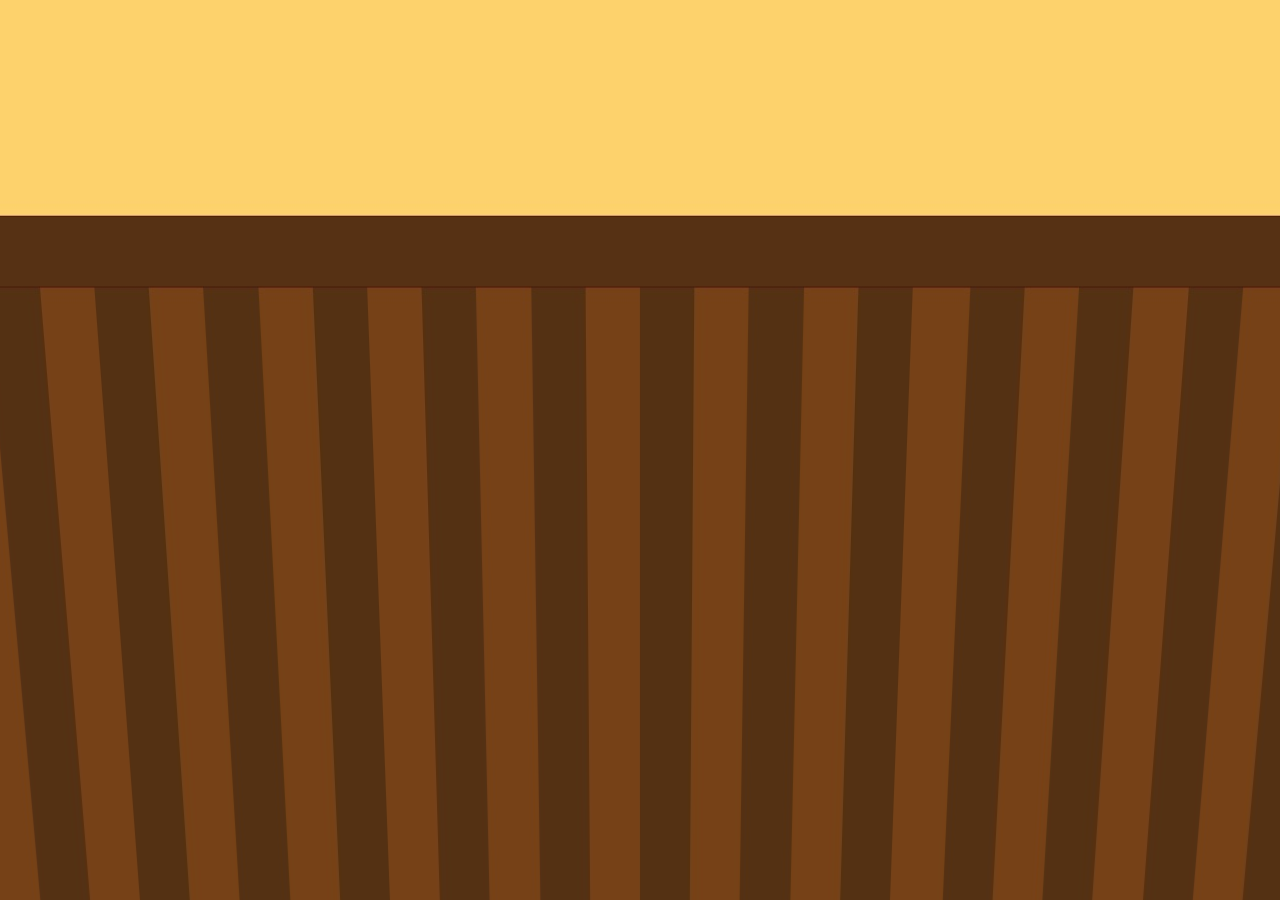
<file: prototype/env-map-temp.html>
<!DOCTYPE html>
<html>
<head>
    <title></title>
    <script src="../libs/threeMap.js"></script>
    <script src="../libs/dat.gui.js"></script>
    <script src="../libs/OrbitControls.js"></script>
    <style>
        body {
            margin: 0;
            overflow: hidden;
        }
    </style>
</head>
<script>
    var renderer;
    var scene;
    var camera, cubeCamera;
    var orbit;
    function init() {
        scene = new THREE.Scene();
        camera = new THREE.PerspectiveCamera(45, window.innerWidth / window.innerHeight, 0.1, 10000);
        orbit = new THREE.OrbitControls(camera);
        renderer = new THREE.WebGLRenderer();
        renderer.setClearColor(0x000000, 1.0);
        renderer.setSize(window.innerWidth, window.innerHeight);
        var textureCube = createCubeMap();
        textureCube.format = THREE.RGBFormat;
        var shader = THREE.ShaderLib["cube"];
        shader.uniforms["tCube"].value = textureCube;
        var material = new THREE.ShaderMaterial({
            fragmentShader: shader.fragmentShader,
            vertexShader: shader.vertexShader,
            uniforms: shader.uniforms,
            depthWrite: false,
            side: THREE.DoubleSide
        });
        var skybox = new THREE.Mesh(new THREE.BoxGeometry(10000, 10000, 10000), material);
        scene.add(skybox);
        cubeCamera = new THREE.CubeCamera(0.1, 20000, 256);
        scene.add(cubeCamera);
        var dynamicEnvMaterial = new THREE.MeshBasicMaterial({envMap: cubeCamera.renderTarget, side: THREE.DoubleSide});
        var envMaterial = new THREE.MeshBasicMaterial({envMap: textureCube, side: THREE.DoubleSide});
        camera.position.x = 0;
        camera.position.y = 5;
        camera.position.z = 33;
        camera.lookAt(scene.position);
        document.body.appendChild(renderer.domElement);
        render();
    }
    function createCubeMap() {
        var path = "assets/textures/cubemap/parliament/";
        var format = '.jpg';
        var urls = [
            path + 'posx' + format, path + 'negx' + format,
            path + 'posy' + format, path + 'negy' + format,
            path + 'posz' + format, path + 'negz' + format
        ];
        var textureCube = THREE.ImageUtils.loadTextureCube(urls, new THREE.CubeReflectionMapping());
        return textureCube;
    }
    function render() {
        orbit.update();
        cubeCamera.updateCubeMap(renderer, scene);
        renderer.render(scene, camera);
        requestAnimationFrame(render);
    }
    window.onload = init;
</script>
<body>
</body>
</html>
</file>
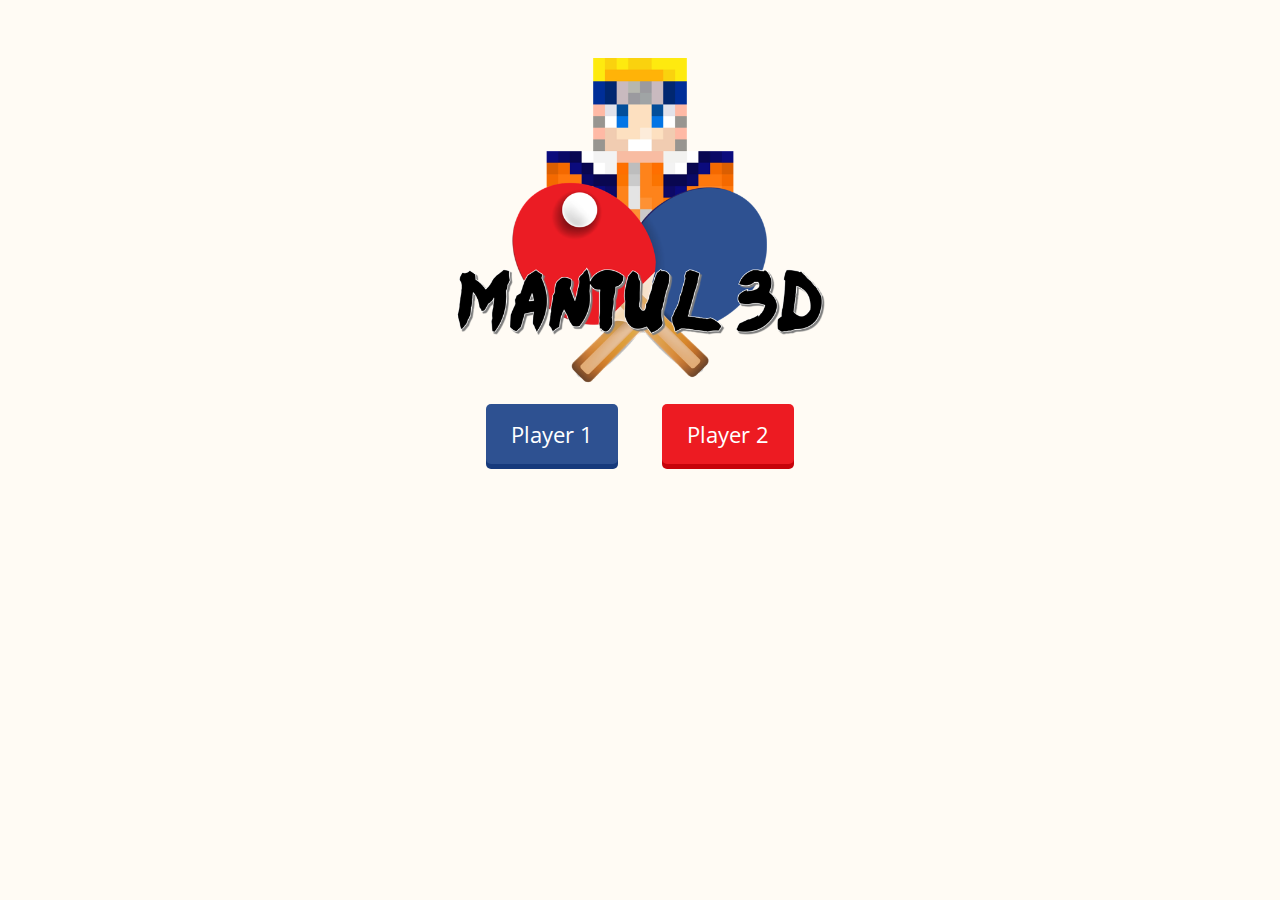
<file: prototype/welcome.html>
<!DOCTYPE html>
<html lang="en">

<head>
  <link rel="stylesheet" type="text/css" href="style.css">
  <link rel="icon" href="assets/logo.png">
</head>
<body>
  <img src="assets/icon.png">
  <div id="buttons">
    <a href="#" class="btn blue">Player 1</a>
    <a href="#" class="btn red">Player 2</a>
  </div>
</body>
</html>
</file>
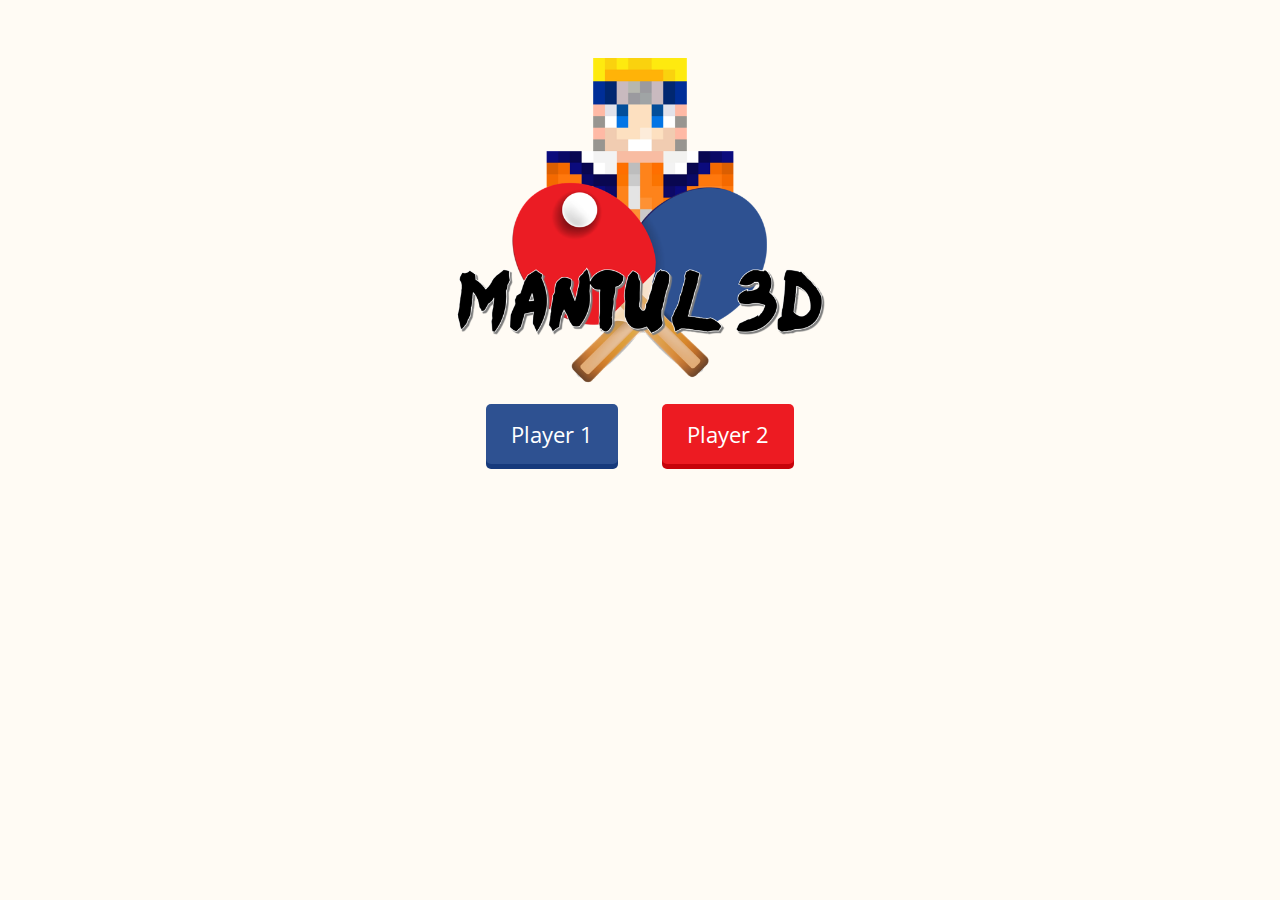
<file: prototype/welcome_multiplayer.html>
<!DOCTYPE html>
<html lang="en">

<head>
	<title>Muantul 3D - Prototype</title>
	<link rel="stylesheet" type="text/css" href="style.css">
	<link rel="icon" href="assets/logo.png">
</head>
<body>
	<img src="assets/icon.png">
	<div id="buttons">
		<a href="#" class="btn blue">Player 1</a>
		<a href="#" class="btn red">Player 2</a>
	</div>
</body>
</html>
</file>
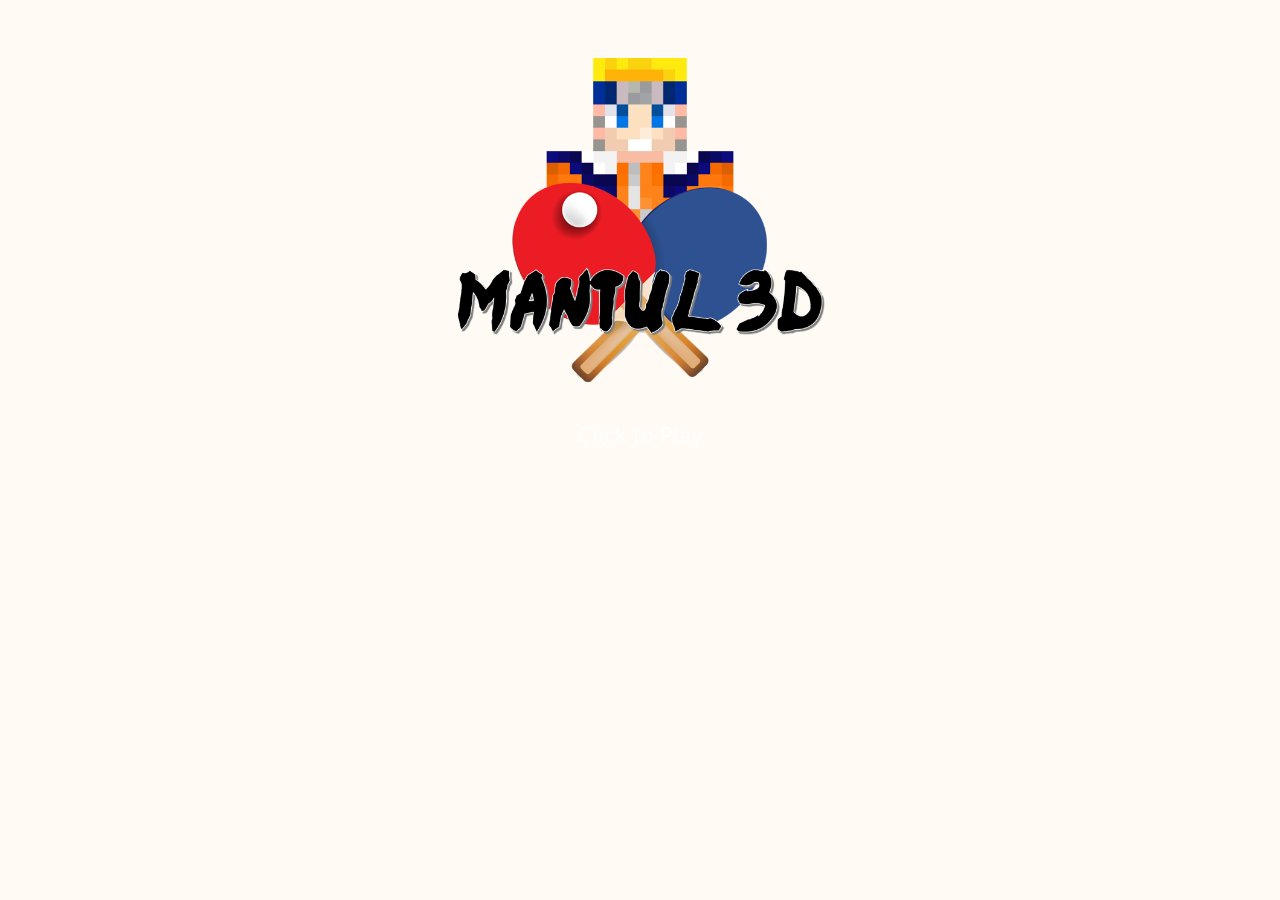
<file: prototype/welcome_singleplayer.html>
<!DOCTYPE html>
<html lang="en">

<head>
	<title>Muantul 3D - Prototype</title>
	<link rel="stylesheet" type="text/css" href="style.css">
	<link rel="icon" href="assets/logo.png">
</head>
<body>
	<img src="assets/icon.png">
	<div id="buttons">
		<a href="#" class="btn orange">Click to Play</a>
	</div>
</body>
</html>
</file>
<file: prototype/style.css>
@import url(https://fonts.googleapis.com/css?family=Open+Sans);

body {
  font-family: 'Open Sans', 'sans-serif';
  background-color: #fffbf4;
}

#buttons {
  text-align: center;
}

.btn {
  border-radius: 5px;
  padding: 15px 25px;
  font-size: 22px;
  text-decoration: none;
  margin: 20px;
  color: #fff;
  position: relative;
  display: inline-block;
}

.btn:active {
  transform: translate(0px, 5px);
  -webkit-transform: translate(0px, 5px);
  box-shadow: 0px 1px 0px 0px;
}

.blue {
  background-color: #2E5191;
  box-shadow: 0px 5px 0px 0px #173a7c;
}

.red {
  background-color: #ED1B22;
  box-shadow: 0px 5px 0px 0px #c6030a;
}

img {
  padding-top: 50px;
  max-width: 30%;
  height: auto;
  display: block;
  margin-left: auto;
  margin-right: auto;
}
</file>
